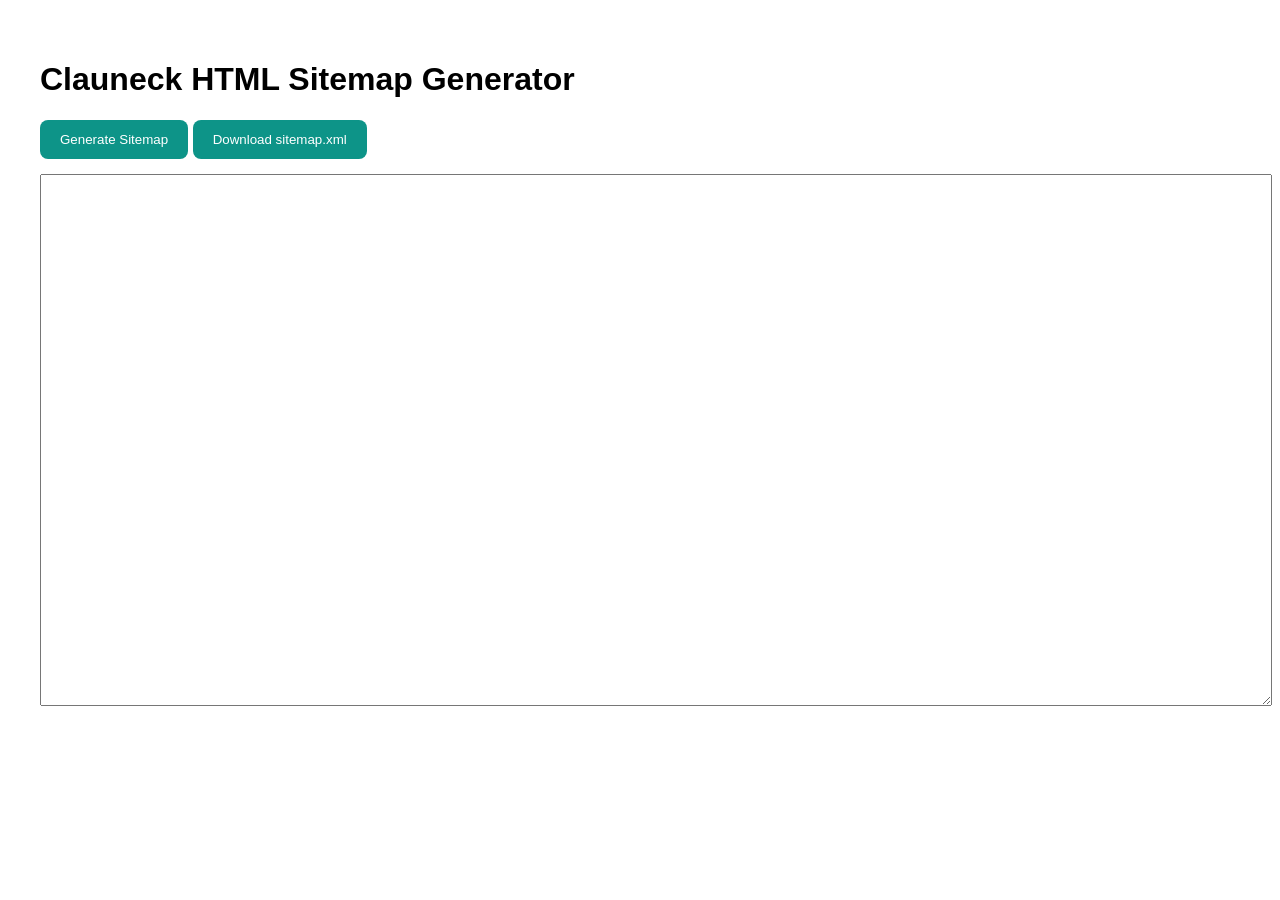
<file: sitemap-generator.html>
<!DOCTYPE html>
<html>
<head>

<meta charset="UTF-8">

<title>Clauneck Sitemap Generator</title>


<style>

body{
font-family:Arial,sans-serif;
max-width:1200px;
margin:20px auto;
padding:20px;
}


button{

background:#0d9488;
color:white;
border:none;
padding:12px 20px;
border-radius:8px;
cursor:pointer;
margin-bottom:15px;

}


textarea{

width:100%;
height:500px;
padding:15px;

}

</style>


<script src="posts.js"></script>

</head>


<body>


<h1>
Clauneck HTML Sitemap Generator
</h1>


<button onclick="generateSitemap()">
Generate Sitemap
</button>


<button onclick="downloadSitemap()">
Download sitemap.xml
</button>


<textarea id="output"></textarea>




<script>


const DOMAIN = "https://claunecks.com";



function generateSitemap(){



let xml = `<?xml version="1.0" encoding="UTF-8"?>\n`;


xml += `<urlset xmlns="http://www.sitemaps.org/schemas/sitemap/0.9">\n`;




// HOME PAGE


xml += `

<url>

<loc>${DOMAIN}/</loc>

<changefreq>daily</changefreq>

<priority>1.0</priority>

</url>

`;


// POSTS

posts.forEach(post=>{


xml += `

<url>

<loc>${DOMAIN}/${post.url}</loc>

<changefreq>weekly</changefreq>

<priority>0.9</priority>

</url>

`;

});



xml += `</urlset>`;



document.getElementById("output").value = xml;



}





function downloadSitemap(){



const xml =
document.getElementById("output").value;



const blob =
new Blob([xml],{

type:"application/xml"

});



const a =
document.createElement("a");



a.href =
URL.createObjectURL(blob);



a.download =
"sitemap.xml";



a.click();



}



</script>


</body>
</html>
</file>
